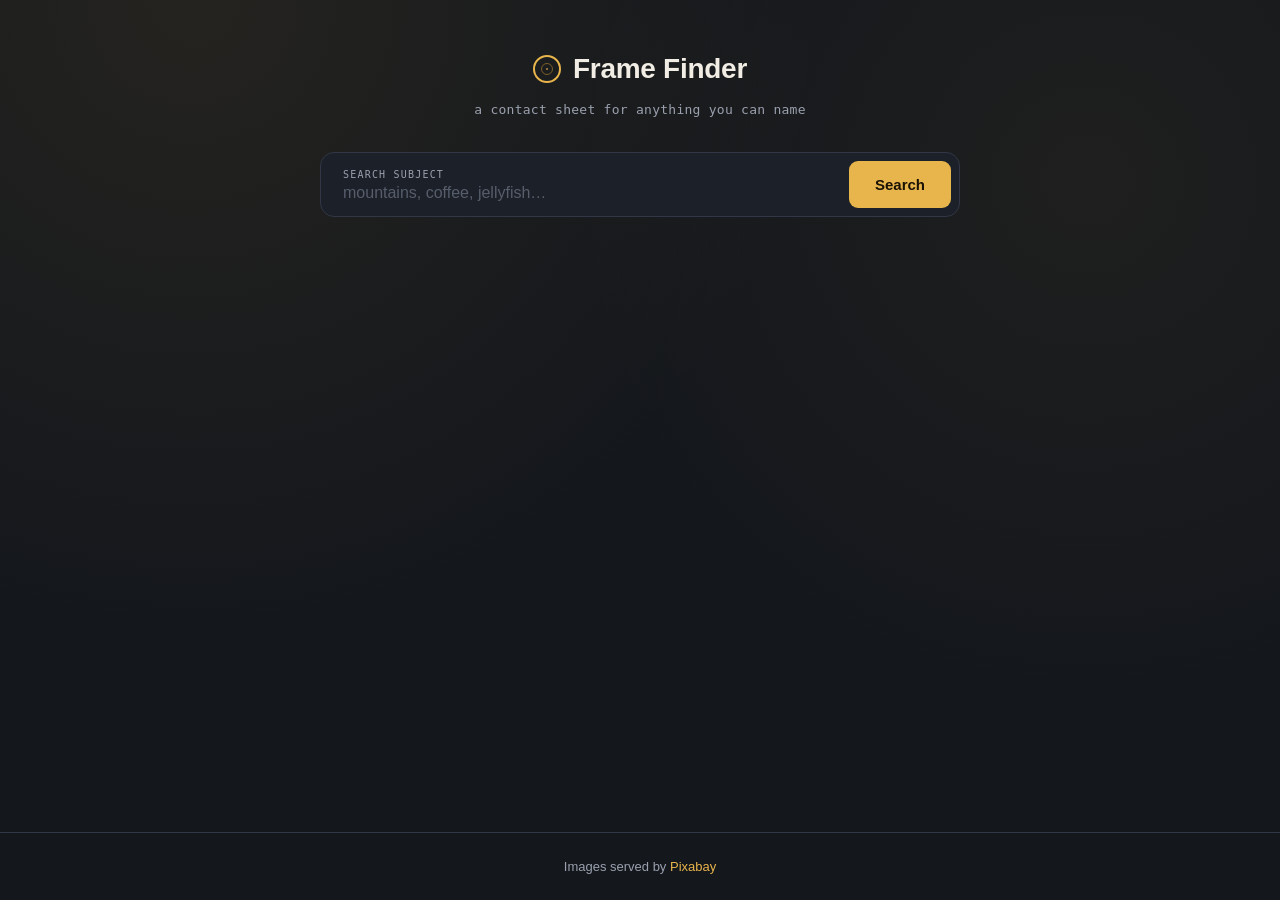
<file: src/index.html>
<!DOCTYPE html>
<html lang="en">
  <head>
    <meta charset="UTF-8" />
    <link rel="icon" type="image/svg+xml" href="/favicon.svg" />
    <meta name="viewport" content="width=device-width, initial-scale=1.0" />
    <title>Vanilla App Template</title>
    <link rel="stylesheet" href="./css/styles.css" />
  </head>
  <body>
    <header class="header">
      <div class="header__mark">
        <span class="header__aperture" aria-hidden="true"></span>
        <span class="header__wordmark">Frame Finder</span>
      </div>
      <p class="header__tag">a contact sheet for anything you can name</p>
    </header>
    
    <main class="main">
      <form class="form" id="search-form">
        <label class="form__label">
          <span class="form__hint">search subject</span>
          <input class="form__input" type="text" name="search-text" placeholder="mountains, coffee, jellyfish…"
            autocomplete="off" required />
        </label>
        <button class="form__button" type="submit">
          <span>Search</span>
        </button>
      </form>
    
      <div class="loader" id="loader" aria-hidden="true">
        <span class="loader__frame"></span>
        <span class="loader__frame"></span>
        <span class="loader__frame"></span>
      </div>
    
      <ul class="gallery" id="gallery"></ul>
    </main>
    
    <footer class="footer">
      <p>Images served by <a href="https://pixabay.com/" target="_blank" rel="noopener">Pixabay</a></p>
    </footer>
    
    <script type="module" src="./main.js"></script>
  </body>
</html>
</file>
<file: src/css/styles.css>
/**
  |============================
  | include css partials with
  | default @import url()
  |============================
*/
/* Common styles */
@import url('./reset.css');
@import url('./base.css');


:root {
  --color-bg: #14171c;
  --color-surface: #1c2028;
  --color-surface-raised: #232833;
  --color-border: #313746;
  --color-text: #f1ede4;
  --color-text-muted: #9aa0ae;
  --color-accent: #e8b44c;
  --color-accent-dim: #7a5f28;
  --color-danger: #e2604f;

  --font-display: "Bricolage Grotesque", sans-serif;
  --font-body: "Inter", sans-serif;
  --font-mono: "JetBrains Mono", monospace;
}

* {
  box-sizing: border-box;
}

html {
  color-scheme: dark;
}

body {
  margin: 0;
  min-height: 100vh;
  background-color: var(--color-bg);
  background-image: radial-gradient(circle at 15% 0%, rgba(232, 180, 76, 0.08), transparent 45%),
    radial-gradient(circle at 85% 20%, rgba(232, 180, 76, 0.05), transparent 40%);
  color: var(--color-text);
  font-family: var(--font-body);
  display: flex;
  flex-direction: column;
}

a {
  color: var(--color-accent);
}

/* ---------- Header ---------- */

.header {
  padding: 48px 24px 32px;
  text-align: center;
}

.header__mark {
  display: inline-flex;
  align-items: center;
  gap: 12px;
}

.header__aperture {
  width: 28px;
  height: 28px;
  border-radius: 50%;
  border: 2px solid var(--color-accent);
  position: relative;
  flex-shrink: 0;
}

.header__aperture::before,
.header__aperture::after {
  content: "";
  position: absolute;
  inset: 6px;
  border-radius: 50%;
  border: 1px solid var(--color-accent-dim);
}

.header__aperture::after {
  inset: 11px;
  border-color: var(--color-accent);
}

.header__wordmark {
  font-family: var(--font-display);
  font-weight: 600;
  font-size: 28px;
  letter-spacing: -0.01em;
}

.header__tag {
  margin: 10px 0 0;
  font-family: var(--font-mono);
  font-size: 13px;
  color: var(--color-text-muted);
  letter-spacing: 0.02em;
}

/* ---------- Layout ---------- */

.main {
  flex: 1;
  width: 100%;
  max-width: 1180px;
  margin: 0 auto;
  padding: 0 24px 64px;
  display: flex;
  flex-direction: column;
  align-items: center;
}

.footer {
  padding: 24px;
  text-align: center;
  font-size: 13px;
  color: var(--color-text-muted);
  border-top: 1px solid var(--color-border);
}

/* ---------- Form ---------- */

.form {
  width: 100%;
  max-width: 640px;
  display: flex;
  gap: 10px;
  padding: 8px;
  background: var(--color-surface);
  border: 1px solid var(--color-border);
  border-radius: 14px;
  margin-bottom: 40px;
}

.form__label {
  flex: 1;
  display: flex;
  flex-direction: column;
  padding: 6px 4px 6px 14px;
}

.form__hint {
  font-family: var(--font-mono);
  font-size: 10px;
  text-transform: uppercase;
  letter-spacing: 0.12em;
  color: var(--color-text-muted);
  margin-bottom: 2px;
}

.form__input {
  border: none;
  background: transparent;
  color: var(--color-text);
  font-family: var(--font-body);
  font-size: 16px;
  outline: none;
  padding: 0;
}

.form__input::placeholder {
  color: #565d6b;
}

.form__button {
  border: none;
  border-radius: 9px;
  padding: 0 26px;
  background: var(--color-accent);
  color: #1a1305;
  font-family: var(--font-body);
  font-weight: 600;
  font-size: 15px;
  cursor: pointer;
  transition: transform 0.15s ease, background-color 0.15s ease;
}

.form__button:hover {
  background-color: #f0c168;
  transform: translateY(-1px);
}

.form__button:active {
  transform: translateY(0);
}

/* ---------- Loader ---------- */

.loader {
  display: none;
  gap: 10px;
  margin: 12px 0 40px;
}

.loader.is-visible {
  display: flex;
}

.loader__frame {
  width: 14px;
  height: 14px;
  border-radius: 3px;
  border: 2px solid var(--color-accent-dim);
  border-top-color: var(--color-accent);
  animation: spin 0.9s linear infinite;
}

.loader__frame:nth-child(2) {
  animation-delay: 0.15s;
}

.loader__frame:nth-child(3) {
  animation-delay: 0.3s;
}

@keyframes spin {
  to {
    transform: rotate(360deg);
  }
}

/* ---------- Gallery ---------- */

.gallery {
  width: 100%;
  list-style: none;
  margin: 0;
  padding: 0;
  display: grid;
  grid-template-columns: repeat(auto-fill, minmax(240px, 1fr));
  gap: 20px;
}

.gallery-item {
  position: relative;
  border: 1px solid var(--color-border);
  border-radius: 10px;
  overflow: hidden;
  background: var(--color-surface);
  transition: border-color 0.15s ease, transform 0.15s ease;
}

.gallery-item:hover {
  border-color: var(--color-accent-dim);
  transform: translateY(-2px);
}

.gallery-item__link {
  display: block;
  line-height: 0;
}

.gallery-item__image {
  width: 100%;
  height: 190px;
  object-fit: cover;
  display: block;
}

.gallery-item__stats {
  display: grid;
  grid-template-columns: repeat(4, 1fr);
  border-top: 1px solid var(--color-border);
}

.gallery-item__stat {
  padding: 10px 6px;
  text-align: center;
  border-right: 1px solid var(--color-border);
}

.gallery-item__stat:last-child {
  border-right: none;
}

.gallery-item__stat-value {
  display: block;
  font-family: var(--font-mono);
  font-size: 13px;
  font-weight: 500;
  color: var(--color-accent);
}

.gallery-item__stat-label {
  display: block;
  font-family: var(--font-mono);
  font-size: 9px;
  text-transform: uppercase;
  letter-spacing: 0.08em;
  color: var(--color-text-muted);
  margin-top: 2px;
}

/* ---------- iziToast overrides ---------- */

.iziToast {
  font-family: var(--font-body) !important;
}

/* ---------- SimpleLightbox close/nav tweaks (kept minimal, library handles most) ---------- */

@media (max-width: 480px) {
  .form {
    flex-direction: column;
    border-radius: 14px;
  }

  .form__button {
    padding: 12px;
  }
}
</file>
